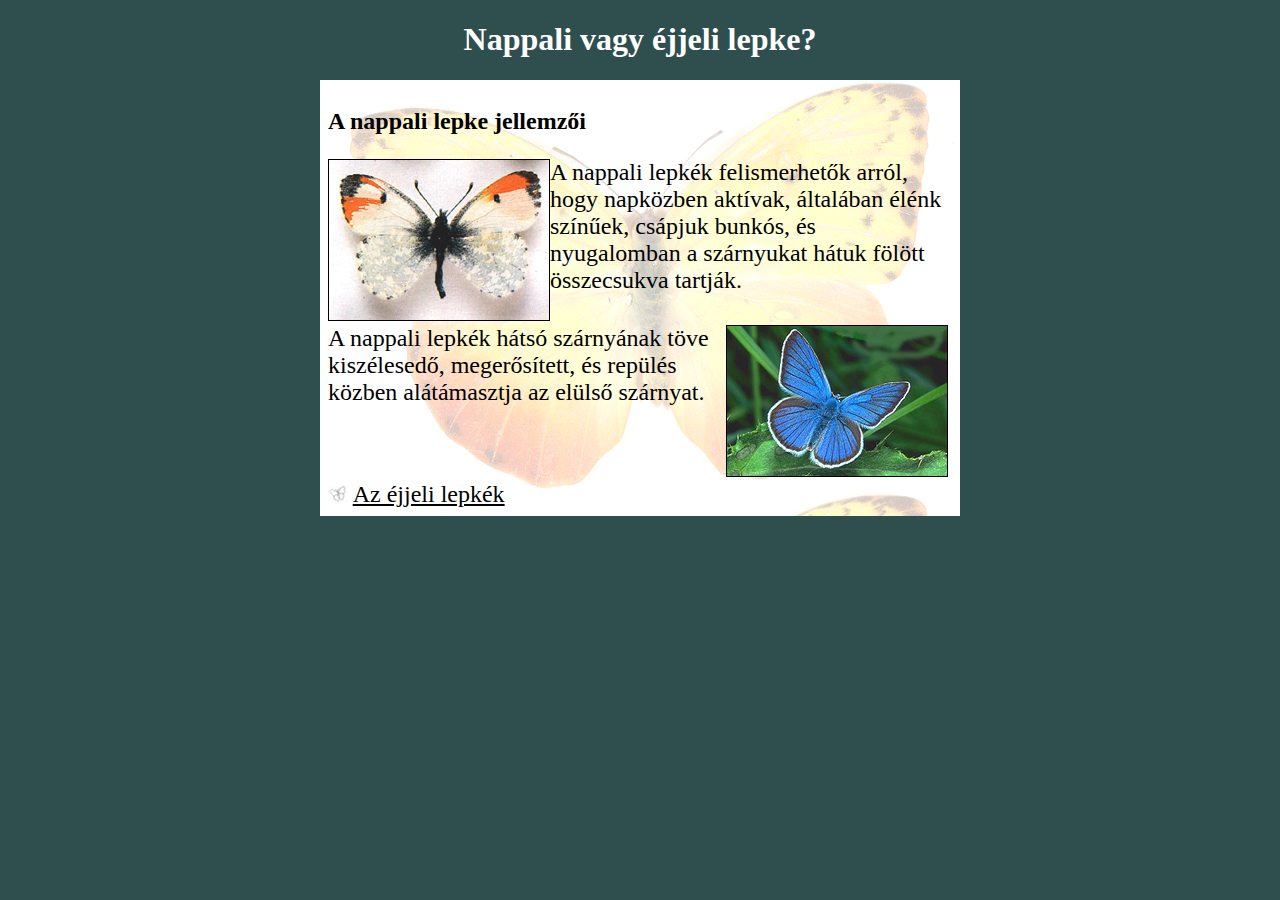
<file: index.html>
<!DOCTYPE html>
<html lang="hu">
<head>
  <meta charset="UTF-8">
  <meta name="viewport" content="width=device-width, initial-scale=1.0">
  <title>Nappali vagy éjjeli lepke?</title>
  <link rel="stylesheet" href="nappali.css">
</head>
<body>
  <h1> Nappali vagy éjjeli lepke?</h1>
  <table>
    <tr>
      <th><h2>A nappali lepke jellemzői</h2></th>
      <th></th>
    </tr>
    <tr>
      <td><img class="kep1" src="k1.jpg" alt="">  A nappali lepkék felismerhetők arról, hogy napközben aktívak, általában élénk színűek,
        csápjuk bunkós, és nyugalomban a szárnyukat hátuk fölött összecsukva tartják.</td>
    </tr>
    <tr>
      <td><img class="kep2" src="k2.jpg" alt="">A nappali lepkék hátsó szárnyának töve kiszélesedő, megerősített, és repülés közben alátámasztja az elülső szárnyat. </td>
      
    </tr>
    <tr>
      <td><img class="kep3" src="jel.gif" alt=""> <a href="ejjeli.html">Az éjjeli lepkék</a> </td>
    </tr>
  </table>
</body>
</html>
</file>
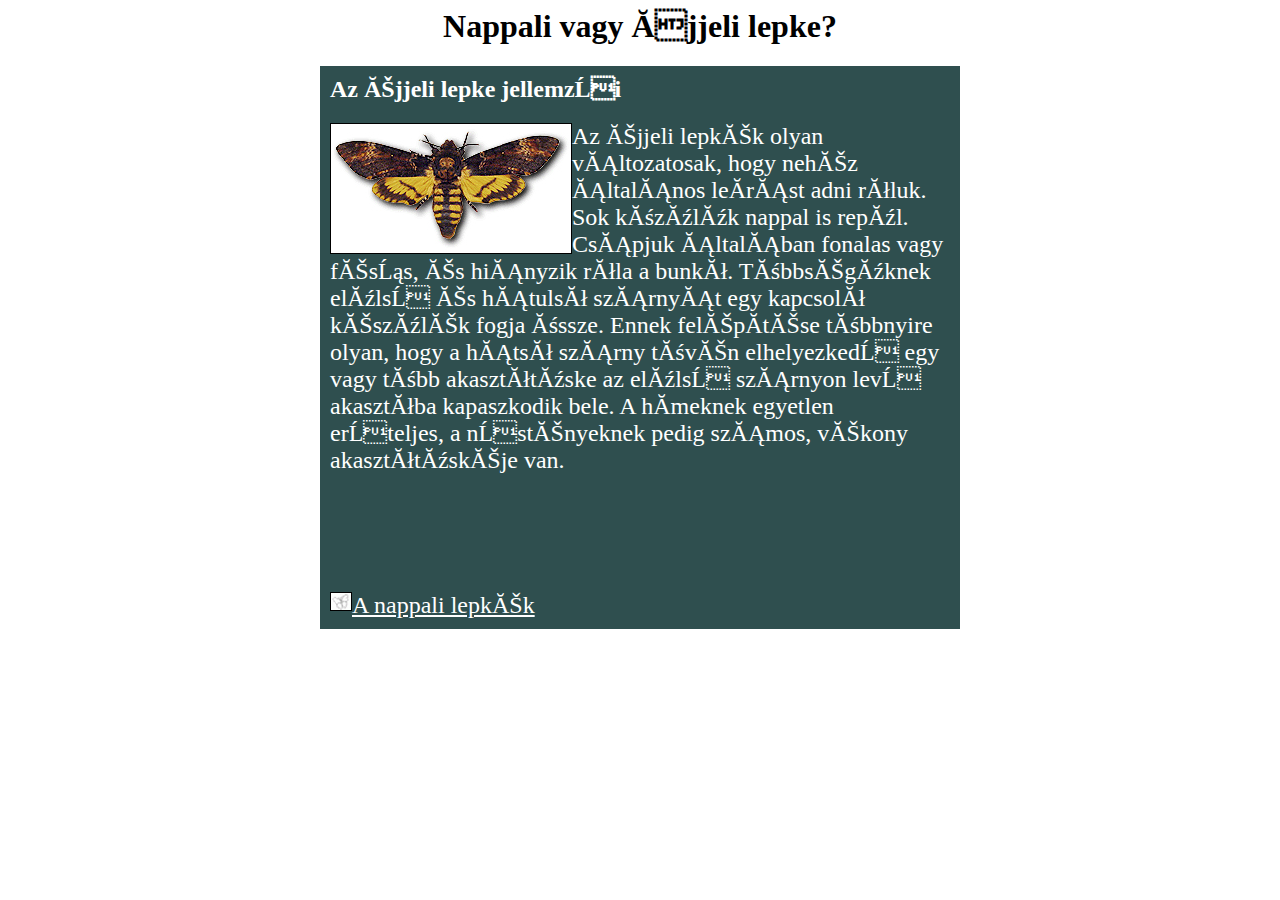
<file: ejjeli.html>
<html lang="hu">
<head>
<title>Nappali vagy Éjjeli lepke?</title>
<meta http-equiv="Content-Type" content="text/html; charset=iso-8859-2">
<link rel="stylesheet" href="ejjeli.css">
</head>

<body>
<h1 align="center">Nappali vagy Éjjeli lepke?</h1>
<table width="640" border="0" align="center" cellpadding="5" cellspacing="5" bgcolor="Darkslategray">
  <tr>
    <td><h2><font color="white">Az éjjeli lepke jellemzői</font></h2>
      <img src="k3.jpg"alt="">
      <p><font color="white" size="+2">Az éjjeli lepkék olyan változatosak, hogy nehéz általános leírást adni róluk. 
        Sok közülük nappal is repül. Csápjuk általában fonalas vagy fésűs, és hiányzik róla a bunkó.
         Többségüknek elülső és hátulsó szárnyát egy kapcsoló készülék fogja össze.
          Ennek felépítése többnyire olyan, hogy a hátsó szárny tövén elhelyezkedő egy vagy több akasztótüske az elülső szárnyon levő akasztóba kapaszkodik bele. 
        A hímeknek egyetlen erőteljes, a nőstényeknek pedig számos, vékony akasztótüskéje van.</font></p>
      <p>&nbsp;</p>
      <p>&nbsp;</p>
      <p>&nbsp;</p> <img src="jel.gif" alt=""> <a href="nappali.html">A nappali lepkék</a></td>
  </tr>
</table>

</body>
</html>
</file>
<file: nappali.css>
body {
  background-color: darkslategray;
}
h1 {
  text-align: center;
  color: white;
}
h2 {
  text-align: left;
}
table {
  width: 640px;
  margin-left: auto;
  margin-right: auto;
  background-image: url(hatter.jpg);
  border: 0;
  padding: 5px 5px;

}
td{
  font-size: x-large;
}
img{
  border: 1px solid;
}
.kep1 {
  float: left;
}
.kep2 {
  float: right;
}
.kep3 {
  border: none;
}
a {
  color: black;
}
</file>
<file: ejjeli.css>
img {
  float: left;
  border: 1px solid;
}
a{
  color: white;
  font-size: x-large;
}
</file>
